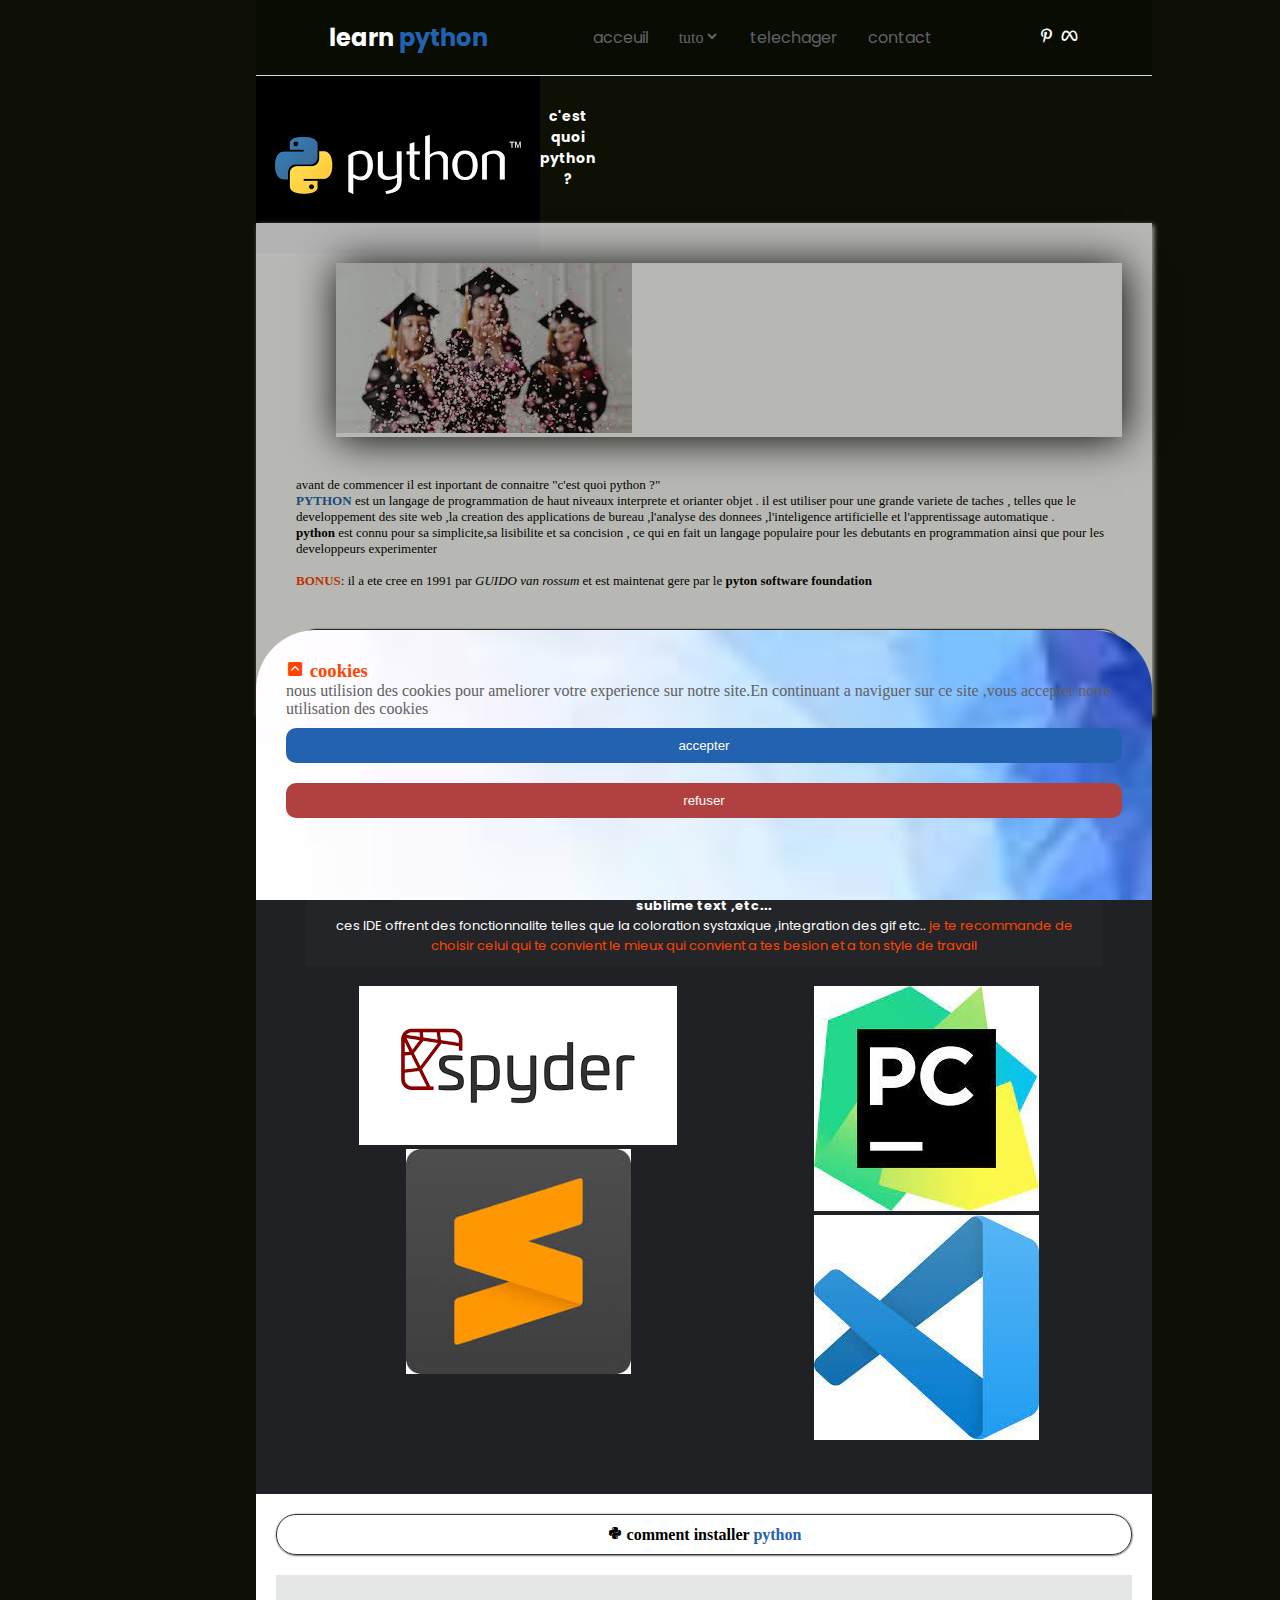
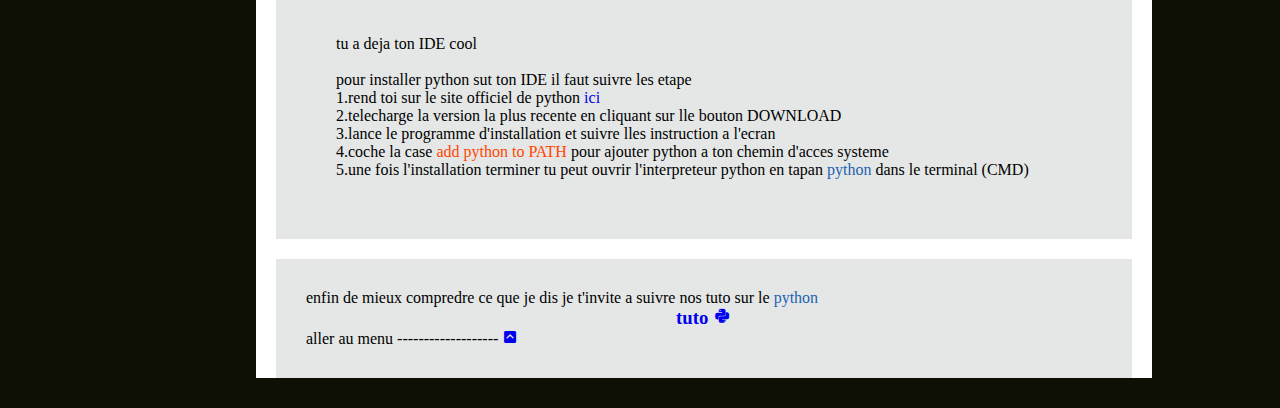
<file: index.html>
<!DOCTYPE html>
<html lang="en">
<head>
    <meta charset="UTF-8">
    <meta name="viewport" content="width=device-width, initial-scale=1.0">
    <title>apprendre le python</title>
    <link rel="icon" type="image/jpg" href="image-pyton/icon">
    <link href='https://unpkg.com/boxicons@2.1.4/css/boxicons.min.css' rel='stylesheet'>
    <link rel="stylesheet" href="style.css">
    <link rel="preconnect" href="https://fonts.googleapis.com">
<link rel="preconnect" href="https://fonts.gstatic.com" crossorigin>
<link href="https://fonts.googleapis.com/css2?family=Poppins:ital,wght@1,100&display=swap" rel="stylesheet">
</head>
<body>


    <header id="header">
        <div id="header" class="navigation">
            <div class="navigation-logo">
                <div class="logo2"><h2><span class="logoo2">learn</span> <span class="coulor-leani2">python</span></h2></div>
                <div class="menue2">
                    <i class='bx bx-x-circle'  onclick="show2()"></i>
                </div>
    
            </div>
    
            <div class="cle">
                <ul>
                    <div class="divclass"><li><a href="#acceuil"><i class='bx bx-home' ></i> acceuil</a></li></div>
                    <div  class="divclass" id="recou" ><li><i class='bx bx-video' ></i> tuto
                        <ul class="sou-menue2">
                            <li><a href="tout.html"><i class='bx bx-wallet' ></i> tout les tuto</a></li>
                            <li><a href="categorie.html"><i class='bx bxs-category'></i> categorie</a></li>
                        </ul>
                    </li></div>
                    <div  class="divclass"><li><a href="https://www.python.org/downloads/"><i class='bx bx-download'></i> telechager</a></li></div>
                    <div class="divclass"><li><a href="https://wa.me/+237657073440"><i class='bx bxs-contact'></i> contact</a></li></div>
                </ul>
            </div>
    
            <div class="blog">
                <div class="divclass"><a href="https://www.huxley.com/fr-be/blog/2018/09/les-4-meilleurs-sites-web-gratuits-pour-apprendre-python/"><h4>voir+</h4></a></div>
                <div class="divclass"><a href="https://www.facebook.com/groups/pythonprog/?ref=share&mibextid=NSMWBT"><h4>voir le blog <br> du createur</h4></a></div>
            </div>
    
            <div class="blog2">
                <div  class="divclass2"><a href="inacessible.html"><i class='bx bxl-facebook-circle' ></i> facebook</a></div>
                <div  class="divclass2"><a href="inacessible.html"><i class='bx bxs-face-mask' ></i> reamik</a></div>
            </div>
    
            
        </div>


        <nav class="nav-bar">
            <div class="menue">
                <i class='bx bx-menu icono' onclick="show2()"></i>
            </div>

            <div class="logo"><h2>learn <span class="coulor-leani">python</span></h2></div>

            <div class="ulli">
                <ul>
                    <li><a href="acceuil">acceuil</a></li>
                    <li  onclick="show()" style="cursor: pointer;color: #5f6368;li:hover{color: white;}">tuto<i class='bx bxs-chevron-down enbac'></i>
                        <ul class="sou-menue">
                            <li><a href="tout.html"><i class='bx bx-wallet' ></i> tout les tuto</a></li>
                            <li><a href="categorie.html"><i class='bx bxs-category'></i> categorie</a></li>
                        </ul>
                    </li>
                    <li><a href="https://www.python.org/downloads/">telechager</a></li>
                    <li><a href="https://wa.me/+237657073440">contact</a></li>                </ul>
            </div>

            <div class="icon">
                <a href="inacessible.html"><i class='bx bxl-pinterest-alt'></i></a>
                <a href="inacessible.html"><i class='bx bxl-meta'></i></a>
            </div>
        </nav>
    </header>
    





    <section class="aceuil-py" id="acceuil">
        

        
       <div class="definition"> <img src="image-pyton/téléchargement (1).png" alt="">

        <h2>c'est quoi python ?</h2>
       </div>

       <div class="explication" id="explication">
        <div class="image"><img src="image-pyton/images.jpg" alt="" sizes="" srcset=""></div>
        <div class="explik">
            <p>avant de commencer il est inportant de connaitre "c'est quoi python ?" </p>
            <p><b class="python">PYTHON</b> est un langage de programmation de haut niveaux interprete et orianter objet . il est utiliser pour une grande variete de taches , telles que le developpement des site web ,la creation des applications de bureau ,l'analyse des donnees ,l'inteligence artificielle et l'apprentissage automatique .</p>
            <p><b>python</b> est connu pour sa simplicite,sa lisibilite et sa concision , ce qui en fait un langage populaire pour les debutants en programmation ainsi que pour les developpeurs experimenter  </p><br>
            <p><span class="bonus"><b>BONUS</b></span>: il a ete cree en 1991 par <i>GUIDO van rossum</i> et est maintenat gere par le <b>pyton software foundation</b></p>
        </div>
        <div class="comment">
            <h2><i class='bx bxl-python'></i> IDE  <span class="python">python</span></h2>
           </div>
       </div>


       <div class="explication-logiciel">
        <hr class="ligne">
            <div class="mot">
                <p>maintenant que tu connais <span class="bonus">c'est quoi python
                </span> je suis sur que tu te pose la question comment l'utiliser! n'ai pas peur je suis la pour te guider</p>
            <b>l'utilisation de pyton se fait en deux etapes : <b>instalation d'un IDE adapter</b>et <b>instalation de python proprement dit</b> </b>

                <p>comme IDE tu peux utiliser -> <b>visual studio code</b>(populaire ), <b>pycharm, anaconda,jupiter,spyder,atom, <br>sublime text ,etc...</b></p>
                <p>ces IDE offrent des fonctionnalite telles que la coloration systaxique ,integration des gif etc.. <span class="bonus">je te recommande de choisir celui qui te convient le mieux qui convient a tes besion et a ton style de travail </span> </p>
            </div>
            <div class="alim">
                <div class="alimde2">

                    <img src="image-pyton/suio.png" alt="" srcset="">
                    <img src="image-pyton/sublimtsxt.jpg" alt="" srcset="">
            </div>
                <div class="alimde2">
                    <img src="image-pyton/pycharm.jpg" alt="" srcset="">
                    <img src="image-pyton/vscode.jpg" alt="" srcset="">
                    
                </div>
            
            </div>
       </div>
       <div class="arry">
        <div class="comment"> <h4><i class='bx bxl-python'></i> comment installer   <span class="python">python</span></h4></div>
       </div>

       <div class="exx">
        <div class="explication-logiciel2">
            <p class="pyton"> tu a deja ton IDE cool</p><br>
            <p>pour installer python sut ton IDE il faut suivre les etape   
                <ol>
                    <li>1.rend toi sur le site officiel de python <a href="https://www.python.org/downloads/">ici</a> </li>
                    <li>2.telecharge la version la plus recente en cliquant sur lle bouton DOWNLOAD </li>
                    <li>3.lance le programme d'installation et suivre lles instruction a l'ecran</li>
                    <li>4.coche la case <span class="bonus">add python to PATH </span>pour ajouter python a ton chemin d'acces systeme</li>
                    <li>5.une fois l'installation terminer tu peut ouvrir l'interpreteur python en tapan <span class="python">python</span> dans le terminal (CMD)  </li>
                </ol>
            </p>


       </div>
       
       <div class="class00">
            <p>enfin de mieux compredre ce que je dis je t'invite a suivre nos tuto sur le <span class="python">python</span></p>
            <h3><a href="#header"> tuto   <i class='bx bxl-python'></i></a></h3>
                <p class="aller">aller au menu ------------------- <a href="#acceuil"><i class='bx bxs-chevron-up-square upo '></i></a> </i></p>
                
        </div>

        
      
       </div>
       

       
    <div id="cookie">
        <div class="message">
            <h3 class="bonus"><i class='bx bxs-chevron-up-square '></i> cookies</h3>
            <p>nous utilision des cookies pour ameliorer votre experience sur notre site.En continuant a naviguer sur ce site ,vous accepter notre utilisation des cookies </p>
        </div>
        <div><button id="acceptation">accepter</button></div>
        <div><button id="refuser">refuser</button></div>
    </div>
   
       
    </section>
    
    

    <script src="appli.js"></script>
</body>
</html>
</file>
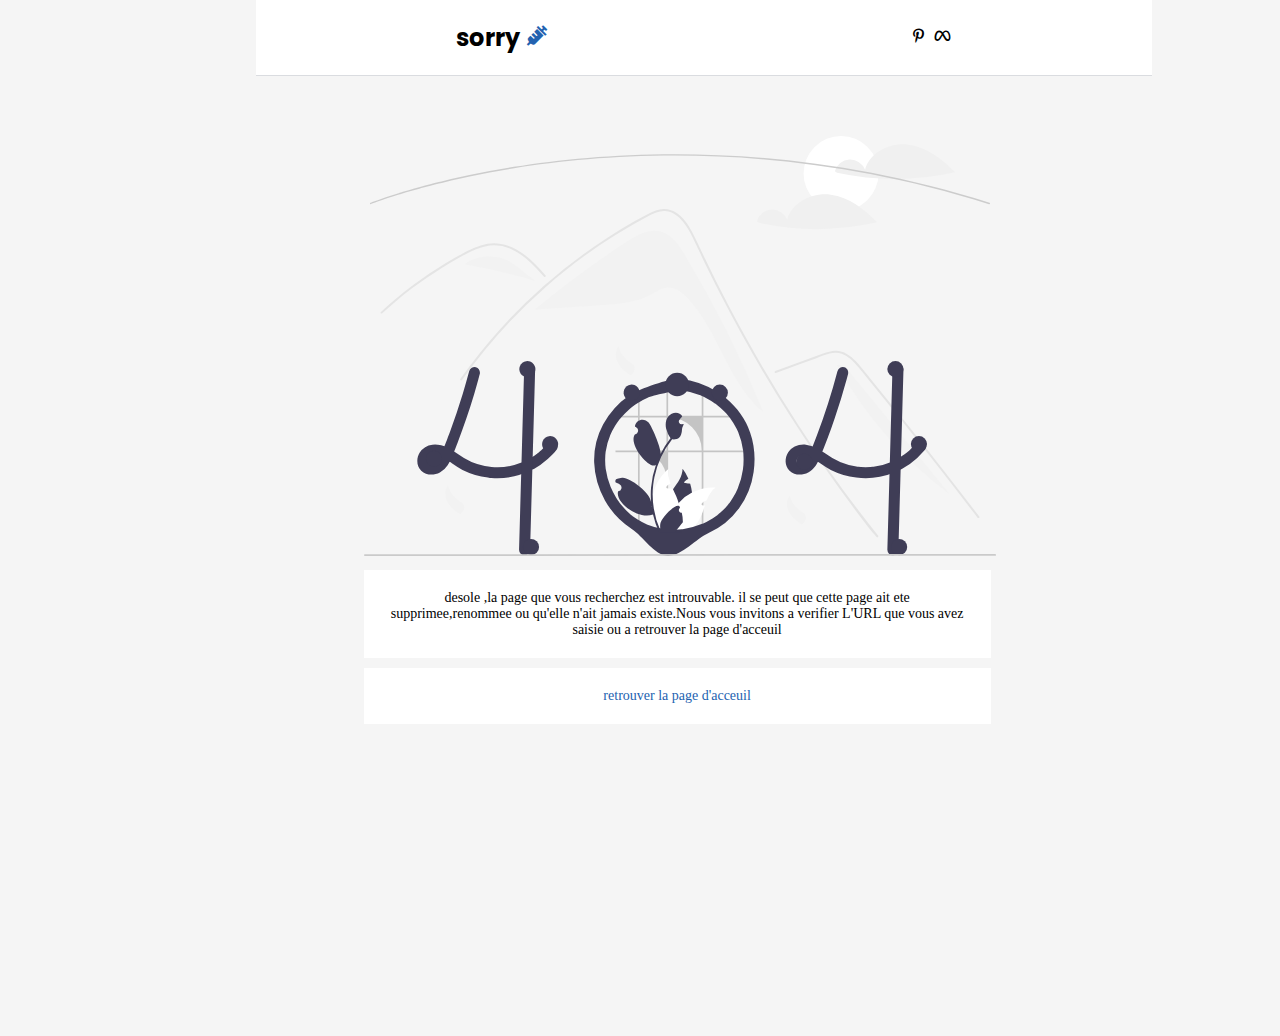
<file: inacessible.html>
<!DOCTYPE html>
<html lang="en">
<head>
    <meta charset="UTF-8">
    <meta name="viewport" content="width=device-width, initial-scale=1.0">
    <title>apprendre le python</title>
    <link rel="icon" type="image/jpg" href="image-pyton/icon">
    <link rel="stylesheet" href="style.css">
    <link rel="preconnect" href="https://fonts.googleapis.com">
    <link rel="preconnect" href="https://fonts.gstatic.com" crossorigin>
    <link href='https://unpkg.com/boxicons@2.1.4/css/boxicons.min.css' rel='stylesheet'>
    <link rel="stylesheet" href="css/ina.css">
    <link href="https://fonts.googleapis.com/css2?family=Poppins:ital,wght@1,100&display=swap" rel="stylesheet">

</head>
<body>
    <header id="header">
       

        <nav class="nav-bar">
           

            <div class="logo"><h2>sorry <span class="coulor-leani"><i class='bx bxs-injection'></i></span></h2></div>

           

            <div class="icon">
                <a href="inacessible.html"><i class='bx bxl-pinterest-alt'></i></a>
                <a href="inacessible.html"><i class='bx bxl-meta'></i></a>
            </div>
        </nav>
    </header>
    <div class="image">
        <img src="image-pyton/undraw_page_not_found_re_e9o6.svg" alt="" srcset="">
        <p>desole ,la page que vous recherchez est introuvable. il se peut que cette page ait ete supprimee,renommee ou qu'elle n'ait jamais existe.Nous vous invitons a verifier L'URL que vous avez saisie ou a retrouver la page d'acceuil</p>
        <p class="page"><a href="index.html">retrouver la  page d'acceuil</a></p>
    </div>
</body>
</html>
</file>
<file: style.css>
@import url('https://fonts.googleapis.com/css2?family=Poppins:ital,wght@0,100;0,400;0,500;1,100;1,800;1,900&display=swap');

*{
    padding: 0;
    margin: 0;
    list-style: none;
    box-sizing: border-box;
    text-decoration: none;
    scroll-behavior: smooth;
}
/* 
header{
    position: fixed;
    top: 0;
    width: 36%;
} */

.nav-bar{
    display: flex;
    justify-content: space-around;
    background:#090c02 ;
    color: white;
    align-items: center;
    position: relative;
    padding: 20px;
    border-bottom: 1px solid #dadce0;
}

.menue{
    display: none;
}
.logo{
    font-family: 'Poppins', sans-serif;
}
.coulor-leani{
    color: #2362b0;
    font-family: 'Poppins', sans-serif;
}

.ulli ul{
    display: flex;
    gap: 30px;
    align-items: center;
}

.ulli ul li a{
    color:#5f6368 ;
    font-family: 'Poppins', sans-serif;
    
}

.ulli ul li  a:hover{
    color:#a1a4a9;
}

.sou-menue{
    position: absolute;
    margin-top: 20px;
    flex-direction: column;
    background: #090c02;
    text-align: center;
    padding-top: -40px;
    padding-left: 20px;
    padding-right: 20px;
    padding-bottom: 20px;
    opacity: 0;
    position: fixed;
    top:800px;
    transition: .2s;
    margin-top: 60px;

}


.sou-menue.active-sous-menue{
    opacity: 1;
    top: 0;
}

.icon,
.menue{
    font-size: 19px;
}

@media all and (max-width: 771px ) {
    .ulli ul{
        display: none;
        gap: 30px;
    }

    .logo{
     font-size: 13px;   
    }

    .menue{
        display: block;
    }
    
}




.navigation{
    background: #090c02;
    color: white;
    height: 120vh;
    width: 50%;
    padding: 20px;
    position: absolute;
    left: -1000px;
    top: 0;
    z-index: 1;
    transition: .2s;

}

.navigation.open{
    left: 0;
}



.navigation-logo{
    display: flex;
    justify-content: space-between;
    padding: 12px;
    margin-top: -10px;
    font-family: 'Poppins', sans-serif;
    border-bottom: 1px solid #dadce0;
}


.logoo2{
    color: #2362b0;
}

.menue2{
    font-size: 24px;
    color: #c2c2c2;
}

.cle{
    margin-top: 50px;
    
}

.cle ul{
    text-align: center;
    font-size: 20px;
}

.divclass{
    background: #0c0f0a;
    margin-top: 26px;
    padding: 20px;
   font-size: 13px;
   width: 70%;
}

.divclass li i{
    color: #bd3100;
}

.divclass li  a{
    color: white;
}


.divclass li  a:hover{
    color: #bd3100;
}


.divclass2  a,
.divclass a{
    color: #5f6368;
}

.blog{
    margin-top: 26px;
    padding: 20px;
    border-radius: 0px;
   font-size: 20px;
   width: 70%;
   margin-left: 20px;
   display: flex;
   gap: 30px;

}
.blog2{
    width: 70%;
    margin-top: 5px;
    margin-left: 20px;

}

.divclass2{
    background: #0c0f0a;
    margin-top: 10px;
    padding: 20px;
    border-radius: 20px;
   font-size: 20px;
   width: 70%;
   margin-left: 20px;
}

.divclass2 a{
    color: #bd3100;
}

.recherche{
    text-align: center;
    margin-top: 30px;
}

.recherche input{
    padding: 6px;
    border-radius: 7px;
    border: none;
    background: #2362b0;
    color: white;
    margin-bottom: 30px;

}

input::placeholder{
    color: white;
}


.recou li{
    display: flex;
}




@media all and (max-width: 991px) {
    .nav-bar ul{
        display: none;
    }
    .menue{
        display: block;
    }
    .definition img{
        height: 80px;
    }

    
}

.icon a{
    color: #fff;
}


@media all and (max-width:771px) {
    .navigation{
        background: #090c02;
        color: white;
        height: 110vh;
        width: 80%;
        padding: 20px;
        position: absolute;
        left: -1000px;
        top: 0;
        font-size: 13px;
        z-index: 1;
        transition: .2s;
    
    }

    .blog{
        margin-left: -20px;
    }


    .divclass2 {
        margin-top: 20px;
        padding: 13px;
        border-radius: 20px;
        font-size: 14px;
        /* width: 70%; */
        margin-left: 20px;
    }

    .divclass{
        font-size: 14px;
    }

    .chiox{
        display: block;
    }


    
}


body{
    background: #0d1002;

}

body.bodyy,
.navigation.bodyy{
    background: #000;
}

.oliver{
    background: rgba(88, 88, 88, 0.169);
    height: 100vh;
    transition: .3s ease-in-out;
    display: none;
    width: 100%;
}

.oliver.bres{
    display: block;
}

/* #recou{
    position: relative;
} */

#recou .sou-menue2{
    position: absolute;
    background:#ffff;
    padding: 25px;
    margin-right: 180px;
    width: 101%;
    margin-top: 25px;
    border-top-left-radius: 40px;
    border-top-right-radius: 40px;
    height: 2vh;
    bottom: 0;
    border-radius: 20px;
    color: black;
    padding-bottom: 70px;
    /* display: none; */
    transition: .2s ease-in-out;
    left: -3000px;
}
#recou .sou-menue2 {
    position: absolute;
    background: #ffff;
    padding: 25px;
    margin-right: 180px;
    width: 127%;
    margin-top: 25px;
    border-top-left-radius: 40px;
    border-top-right-radius: 40px;
    height: 98vh;
    
    /* border-radius: 20px; */
    color: black;
    padding-bottom: 70px;
    /* display: none; */
    transition: .2s ease-in-out;
    left: -3000px;
}


.sou-menue2 li a{
    color: #000;
}



#recou:hover .sou-menue2 {
    display: block;
    left: 0;

}





/* ................................ */



.definition{
    display: flex;
    justify-content: space-between;
}

.definition h2{
    color:#ffffff ;
    font-family: 'Poppins', sans-serif;
    margin-right: 670px;
    align-items: center;
    text-align: center;
    margin-top: 30px;
    font-size: 14px;
}

.explication{
    display: flex;
    justify-content: space-between;
    color: black;
    padding: 40px;
    gap: 100px;
    margin-top: 80px;
    background: white;
    box-shadow: 2px 2px 5px #e5e7e6;
    
}

.explication .image{
    margin-left: 40px;
    box-shadow: 2px 2px 40px black;
}


.python,
.icono{
    color: #2362b0;
}


.bonus{
    color: orangered;
}

.ligne{
    background: white;
    margin-bottom: 20px;
}

.comment{
    border-radius: 20px;
    border: 1px solid #333;
    box-shadow: .3px .4px 2px #333;
    text-align: center;
    padding: auto;
    padding-bottom: 10px;
    padding-top: 10px;
}
.mot{
    background: #292a2d82;

    padding:10px;
    font-family: 'Poppins', sans-serif;
    font-size: 13px;
}


.explication-logiciel{
    background: #202124;
    color: white;
    padding: 50px;
    text-align: center;

}

.explication-logiciel2{
    background: #e5e7e6;
    padding: 60px;
    margin-left: 20px;
    margin-right: 20px;
}

.exx{
    background: #ffffff;
}
.alim{
    margin-top: 20px;
    display: flex;
    justify-content: center;
    gap: 20px;
    margin-top: 20px;
}

.arry{
    background: white;
    width: 100%;
    padding: 20px;
}

.class00{
    background: #e5e7e6;
    padding: 30px;
    margin-top: 20px;
    margin-left: 20px;
    margin-right: 20px;
    margin-bottom: 30px;
}

.class00 h3{
    text-align: center;
}


.rex{
    background: #a89723;
}


body{
   width: 70%;
   margin-left: 20%;
}









.explication{
    flex-direction: column;
    padding-right: 30px;
    gap: 40px;
    margin-top: -30px;
    font-size: 13px;
    opacity: .7;
   
}


@media all and (max-width: 771px) {
    .definition h2{
        color:#5f6368 ;
        font-family: 'Poppins', sans-serif;
        margin-right: 70px;
        align-items: center;
        margin-top: 10px;
        font-size: 14px;
    }

    body{
        width: 100%;
        margin-left: 0px;
     }

    .divclass {
        background: #0c0f0a;
        margin-top: 26px;
        padding: 20px;
        /* border-radius: 20px; */
        font-size: 13px;
        width: 100%;
        /* margin-left: 20px; */
    }


    .explication{
        flex-direction: column;
        padding-right: 30px;
        gap: 40px;
        margin-top: -30px;
        font-size: 13px;
        opacity: .67;
       
    }
    .explication .image img{
        margin-right: 660px;
        background: #000;
    }

   
    .aceuil-py{
        width: 100%;
    }
    .nav-bar{
        width: 100%;
        background: #202124;
    }

    .navigation{
        background: #5f6368;
    }

    .divclass,
    .divclass2{
        background: #3c4043;
    }

    .comment{
        border-radius: 20px;
        border: 1px solid #333;
        box-shadow: .3px .4px 2px #333;
        text-align: center;
        padding: auto;
        padding-bottom: 10px;
        padding-top: 10px;
    }


    .alim{
        display: flex;
    }

    .alimde2 img{
        height: 90px;
        margin-top: 10px;
    }
    
    .up{
        color: #2362b0;
        position: absolute;
        bottom: -1570px;
        padding: 90px;
        margin-top: 10px;
        text-align: end;
        right: 0;
        font-size: 22px;
        

    }

    .up a{
        color: #2362b0;
    }
    
    
}

#cookie{
    width: 70%;
    bottom: 0;
    background-image: url("image-pyton/téléchargement\ \(1\).jpg");
    background-repeat: no-repeat;
    background-size: cover;
    padding: 30px;
    position: absolute;
    height: 30vh;
    border-top-left-radius: 60px;
    border-top-right-radius: 60px;
    /* border-radius: 30px; */
    opacity: 1;
    z-index: 1;
    transition: .2s ease-in-out;
}

@media all and (max-width: 771px) {
    #cookie{
        background-image: url("image-pyton/téléchargement\ \(1\).jpg");
        background-repeat: no-repeat;
        background-size: cover;
        padding: 30px;
        position: absolute;
       
        right: 0;
        width: 100%;
        padding-bottom: 20px;
        margin-bottom: 130px;
        bottom: 0;
        top: 0;
        border-top-left-radius: 60px;
        border-top-right-radius: 60px;
        border-radius: 0px;
        opacity: 1;
        z-index: 1;
        height: 35vh;
        transition: .2s ease-in-out;
    }

    
    

    .upo{
        font-size: 24px;
    }


}

#cookie p{
    margin-bottom: 10px;
    color: #606061;
}

#acceptation{
    background: #2362b0;
    padding: 10px;
    margin-bottom: 20px;
    outline: none;
    border: none;
    color: white;
    width: 100%;
    border-radius: 10px;
}

#refuser{
    background: #b14141;
    padding: 10px;
    margin-bottom: 20px;
    outline: none;
    border: none;
    color: white;
    width: 100%;
    border-radius: 10px;
}
</file>
<file: css/ina.css>
.image img{
    height:420px;
}

.image{
    text-align: center;
    margin-top: 60px;
    width: 70%;
    margin-left: 12%;
    height: 100vh;
}

.image p{
    font-size: 14px;
    background: white;
    padding: 20px;
    margin-top: 10px;
}

.page a{
    color: #2362b0;
}
body{
    background: #f5f5f5;
}

.nav-bar{
    background: white;
}
.logo h2{
    color: #000;
}

.icon a{
    color: #000;
}

@media all and (max-width: 771px) {
    .image img{
        height: 120px;
    }
    
    .image{
        align-items: center;
        justify-content: center;
        text-align: center;
        margin-top: 100px;
        width: 70%;
        margin-left: 18%;
        height: 100vh;
    }
    
    .image p{
        font-size: 14px;
        background: white;
        padding: 20px;
        margin-top: 10px;
    }
    
    .page a{
        color: #2362b0;
    }
    body{
        background: #f5f5f5;
    }
    
    .nav-bar{
        background: white;
    }
    .logo h2{
        color: #000;
    }
    
    .icon a{
        color: #000;
    }
}
</file>
